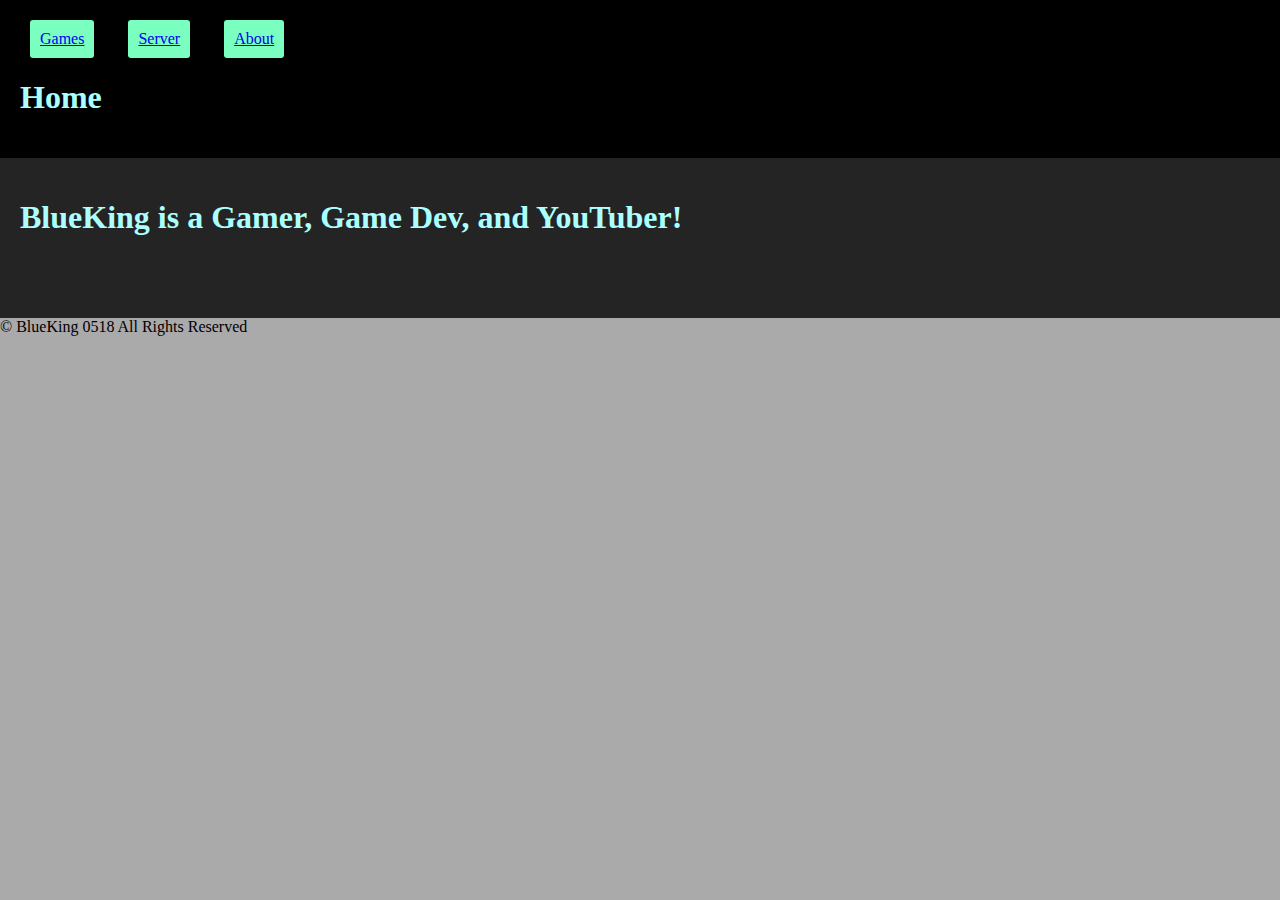
<file: index.html>
<!DOCTYPE html>
<html>
    <head>
        <title>Blue's Site Home</title>
        <link rel="stylesheet" href="style.css">
    </head>
    <body>
        <header>
            <nav>
                <ul>
                    <li><a href="Games.html">Games</a></li>
                    <li><a href="server.html">Server</a></li>
                    <li><a href="about.html">About</a></li>
                </ul>
            </nav>
            <h1>Home</h1>
        </header>
        <section>
            <h1>BlueKing is a Gamer, Game Dev, and YouTuber!</h1>
        </section>
        <section>

        </section>
        <footer>
            © BlueKing 0518 All Rights Reserved
        </footer>
    </body>
</html>
</file>
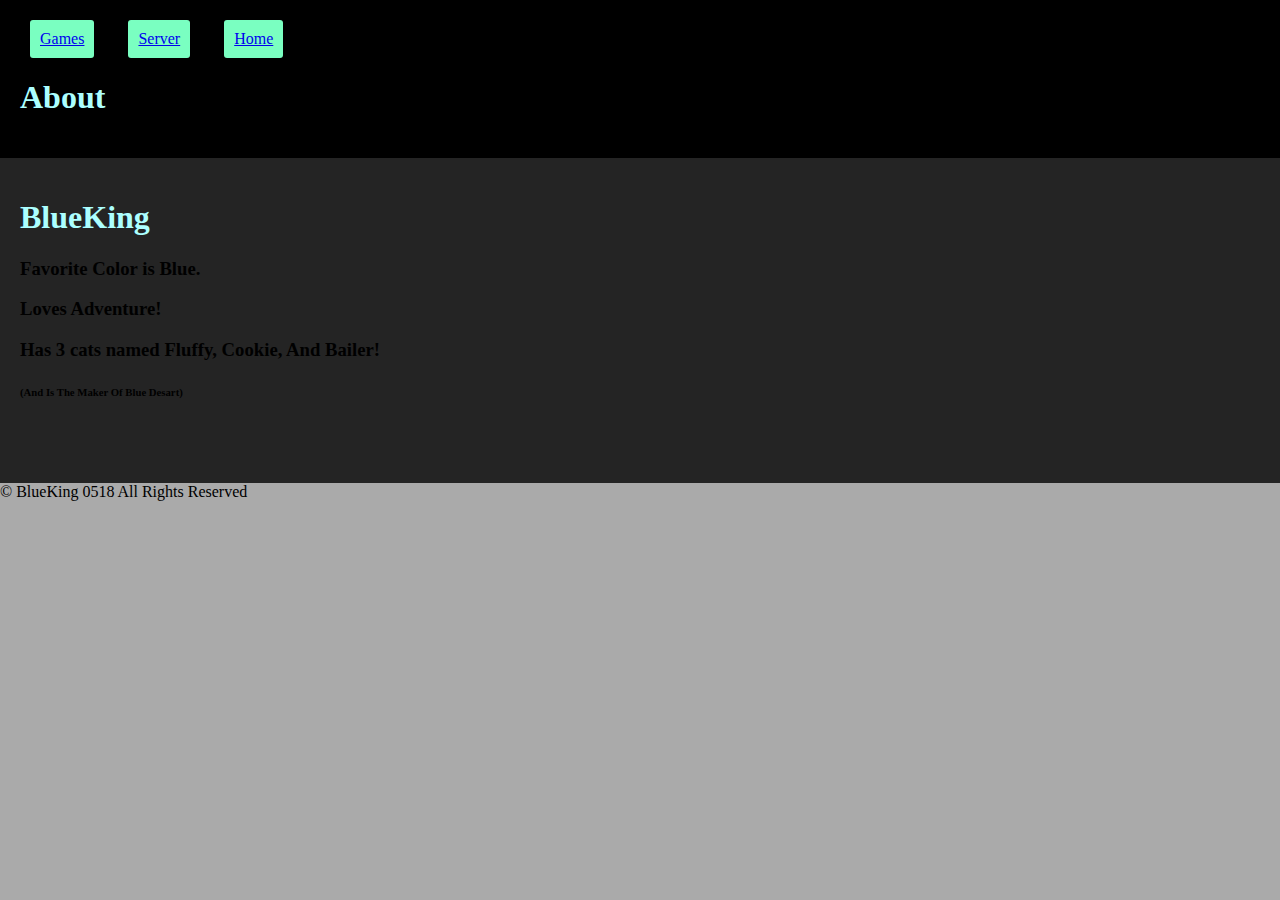
<file: about.html>
<!DOCTYPE html>
<html>
    <head>
        <title>Blue's Site About</title>
        <link rel="stylesheet" href="style.css">
    </head>
    <body>
        <header>
            <nav>
                <ul>
                    <li><a href="Games.html">Games</a></li>
                    <li><a href="server.html">Server</a></li>
                    <li><a href="index.html">Home</a></li>
                </ul>
            </nav>
            <h1>About</h1>
        </header>
        <section>
            <h1>BlueKing</h1>
            <h3>Favorite Color is Blue.</h3>
            <h3>Loves Adventure!</h3>
            <h3>Has 3 cats named Fluffy, Cookie, And Bailer!</h3>
            <h6>(And Is The Maker Of Blue Desart)</h6>
        </section>
        <section>

        </section>
        <footer>
            © BlueKing 0518 All Rights Reserved
        </footer>
    </body>
</html>
</file>
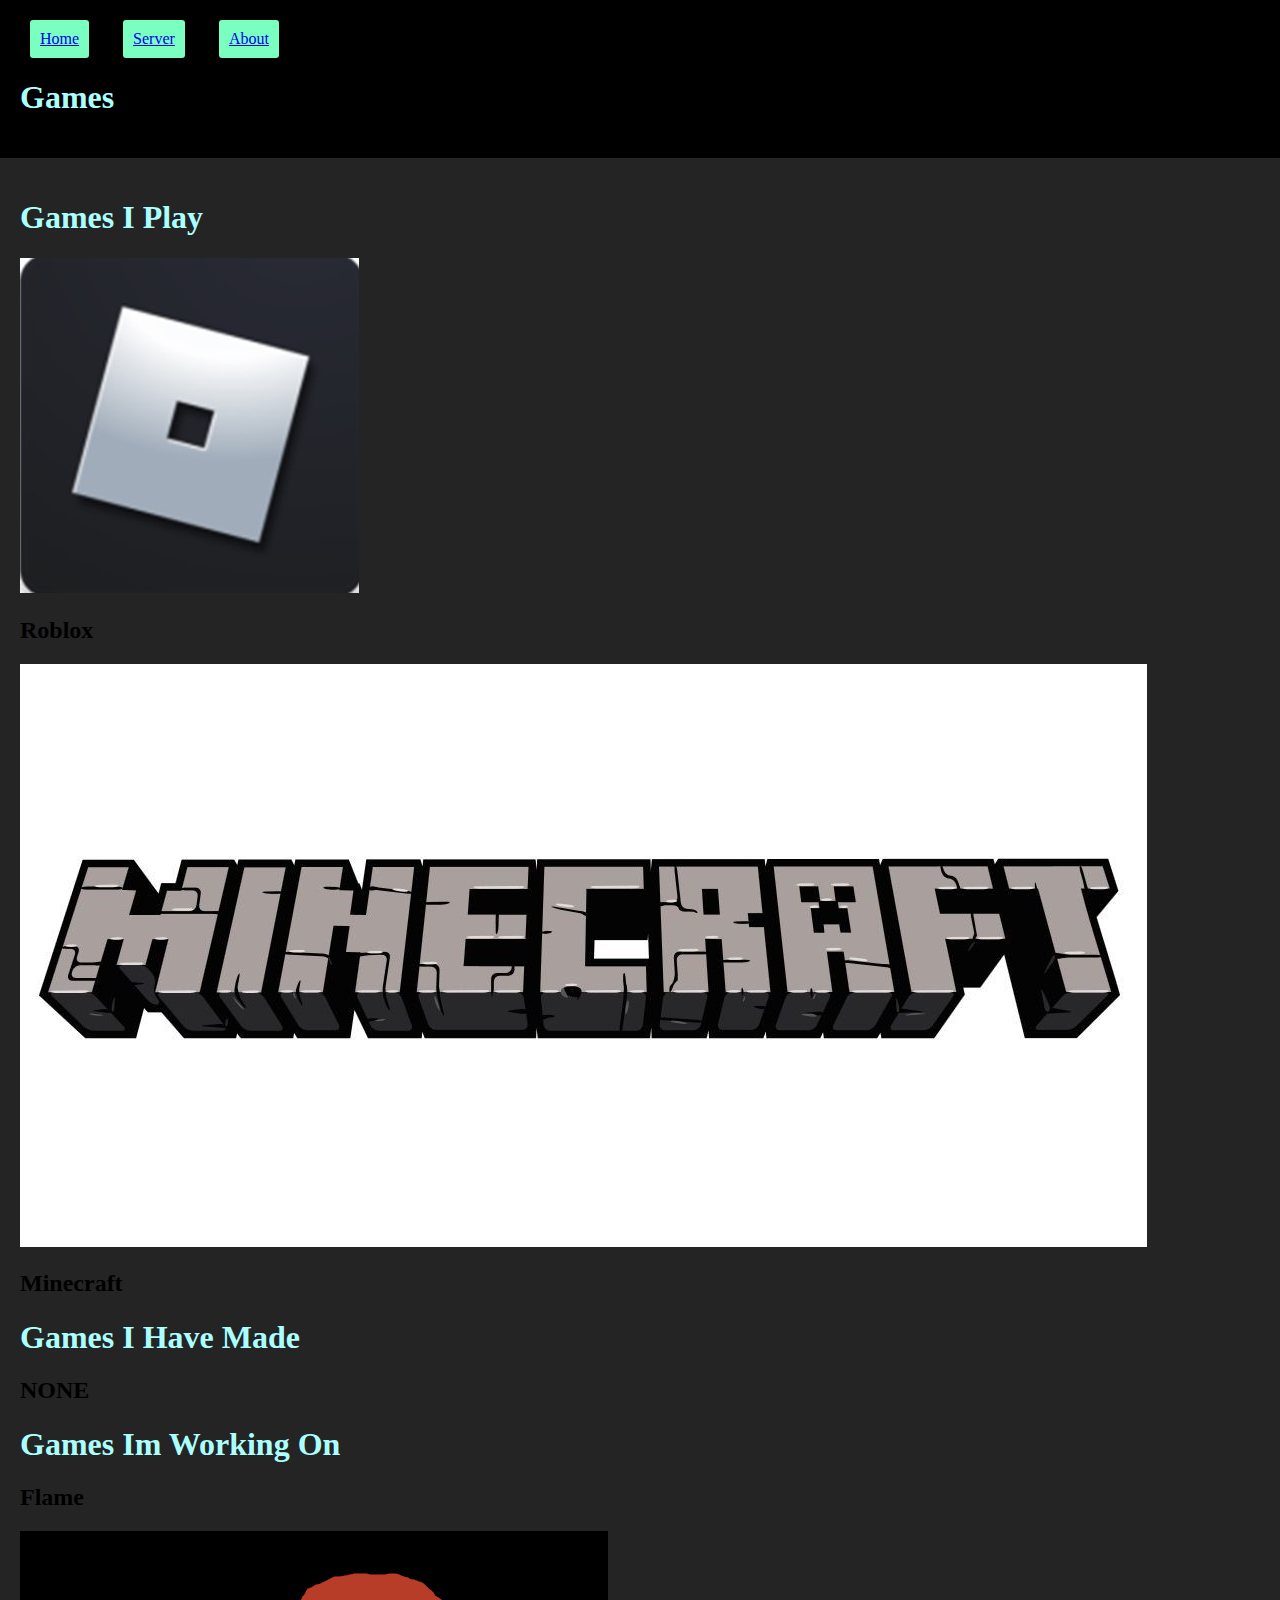
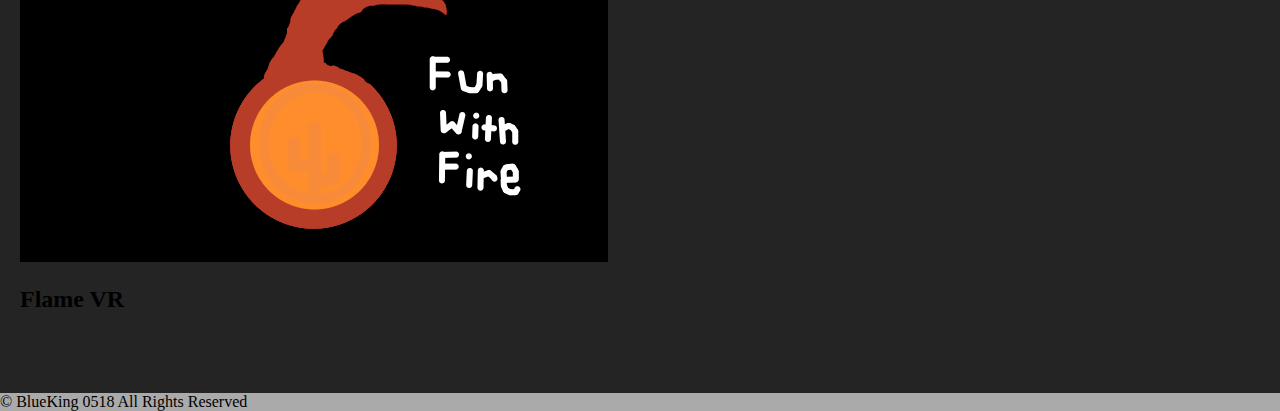
<file: Games.html>
<!DOCTYPE html>
<html>
    <head>
        <title>Blue's Site Home</title>
        <link rel="stylesheet" href="style.css">
    </head>
    <body>
        <header>
            <nav>
                <ul>
                    <li><a href="index.html">Home</a></li>
                    <li><a href="server.html">Server</a></li>
                    <li><a href="about.html">About</a></li>
                </ul>
            </nav>
            <h1>Games</h1>
        </header>
        <section>
            <h1>Games I Play</h1>
            <img src="RobloxLogo.png" alt="Roblox Logo">
            <h2>Roblox</h2>
            <img src="MinecraftLogo.png" alt="Minecraft Logo">
            <h2>Minecraft</h2>
            <h1>Games I Have Made</h1>
            <h2>NONE</h2>
            <h1>Games Im Working On</h1>
            <h2>Flame</h2>
            <img src="FlameBall.png" alt="Flame Fun With Fire">
            <h2>Flame VR</h2>
        </section>
        <section>
        </section>
        <footer>
            © BlueKing 0518 All Rights Reserved
        </footer>
    </body>
</html>
</file>
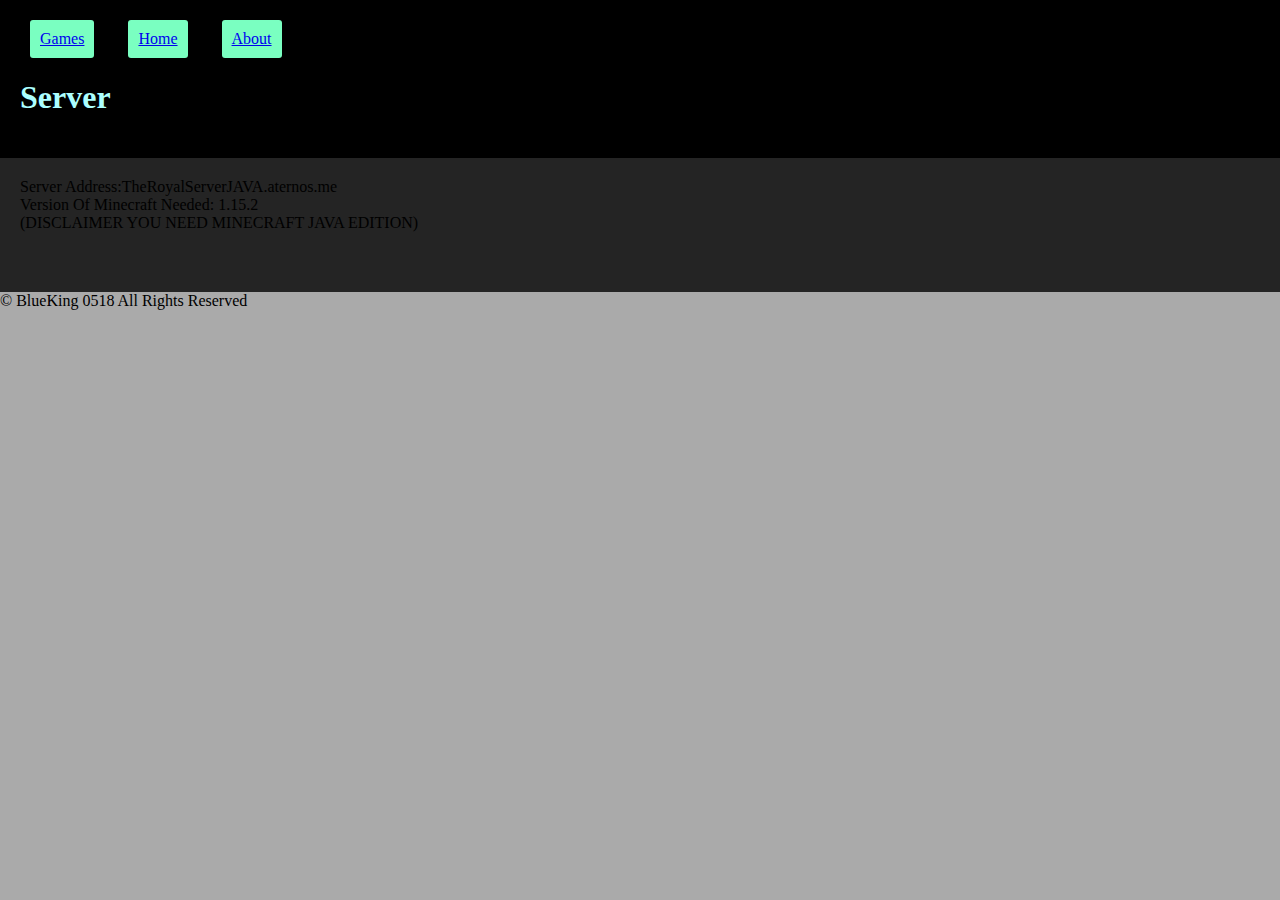
<file: server.html>
<!DOCTYPE html>
<html>
    <head>
        <title>Blue's Site Server</title>
        <link rel="stylesheet" href="style.css">
    </head>
    <body>
        <header>
            <nav>
                <ul>
                    <li><a href="Games.html">Games</a></li>
                    <li><a href="index.html">Home</a></li>
                    <li><a href="about.html">About</a></li>
                </ul>
            </nav>
            <h1>Server</h1>
        </header>
        <section>
            Server Address:TheRoyalServerJAVA.aternos.me<br>
            Version Of Minecraft Needed: 1.15.2<br>
            (DISCLAIMER YOU NEED MINECRAFT JAVA EDITION)
        </section>
        <section>

        </section>
        <footer>
            © BlueKing 0518 All Rights Reserved
        </footer>
    </body>
</html>
</file>
<file: style.css>
h1 {
    color: #acffff;
    font-family: "Comic Sans MS";
}
div {
    color: #acffff;
    font-family: "Comic Sans MS";
    margin: auto;
}
body {
    background-color: rgb(170, 170, 170);
    margin: 0;
    padding: 0;
}
header {
    background-color: rgb(0, 0, 0);
    padding: 20px;
}
ul {
    margin: 0;
    padding: 0;
    list-style-type: none;
}
li {
    display: inline-block;
    margin: 0 20px 0 0;
    background-color: rgb(122, 255, 193);
    border-radius: 3px;
    padding: 10px;
    margin-left: 10px;
}
section {
    background-color: rgb(36, 36, 36);
    padding: 20px;
    font-family: "Comic Sans MS";
}
img {
    size: 294 x 165;
}
</file>
